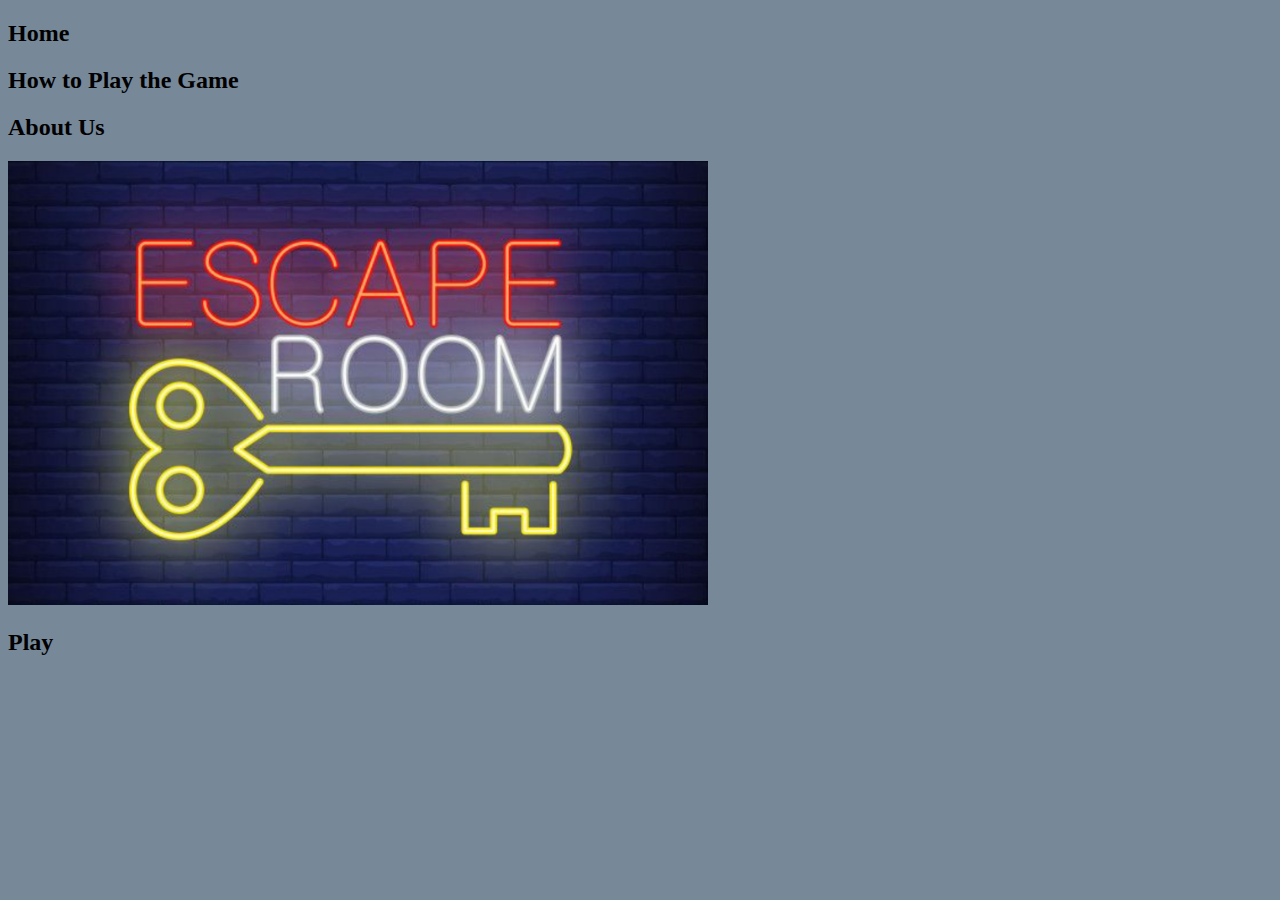
<file: index.html>
<!DOCTYPE html>
<html lang="en">

<head>
    <meta charset="UTF-8">
    <meta http-equiv="X-UA-Compatible" content="IE=edge">
    <meta name="viewport" content="width=device-width, initial-scale=1.0">
    <title>Home Page</title>
    <link href='index.css' rel='stylesheet'>
</head>

<body>
    <nav>
        <h2>Home</h2>
        <h2>How to Play the Game</h2>
        <h2>About Us</h2>
    </nav>
    <img id='landing' src='img/landing.png'>
    <h2>Play</h2>
</body>

</html>
</file>
<file: index.css>
body{
    background-color:lightslategray
}

#landing{
    width:700px;
    margin: auto;
}
</file>
